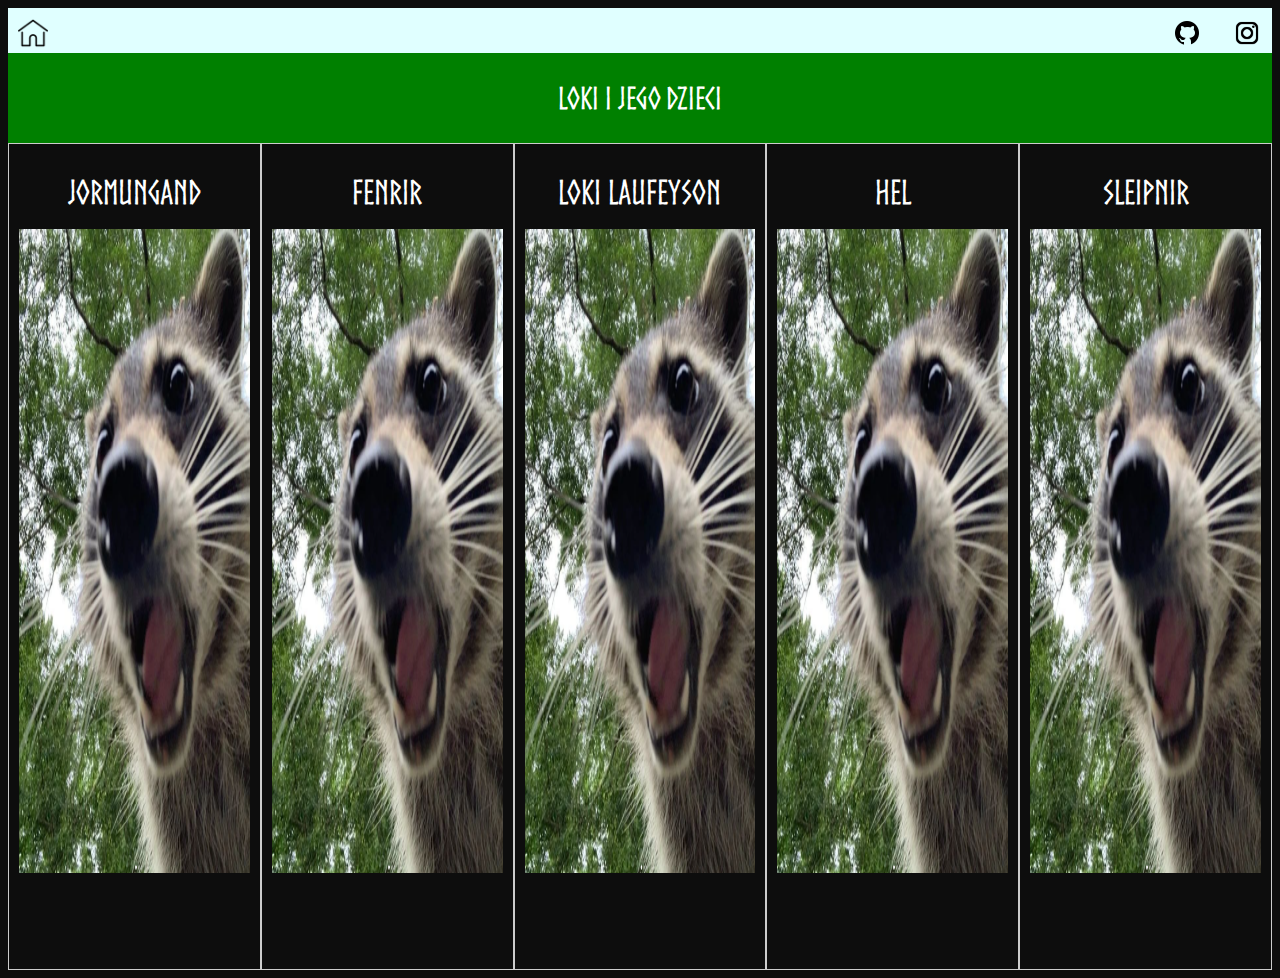
<file: Loki.html>
<!DOCTYPE html>
<html lang="en">
<head>
    <meta charset="UTF-8">
    <meta name="viewport" content="width=device-width, initial-scale=1.0">
    <link rel="stylesheet" href="lokistyle.css">
    <title>Strona z rozwijanymi kolumnami</title>
  </head>
<body>
    <div class="header">
        <button class="home" onclick="window.location.href = 'Index.html';"></button>
        <button class="Insta" onclick="window.location.href = 'https://www.instagram.com/loki_brekker';"></button>
        <button class="Git" onclick="window.location.href = 'Loki.html';"></button>

    </div>
    <div class="bachory">
        <h1>Loki i jego dzieci</h1>
    </div>
    <div class="container">
        <div class="column" id="MitII">
            <h1>Jormungand</h1>
            <img src="Images/Baldur.jpg">
            <div class="text-center">
                Gigantyczny wąż opasujący Midgard, jedno z trzech dzieci boga Lokiego oraz
                olbrzymki o imieniu Angerboda.
                <br>
                Gdy Odyn dowiedział się o dzieciach Lokiego i Angerbody,
                nakazał je porwać, a następnie rzucił Jormunganda do oceanu otaczającego Midgard.
                Wąż rósł w otchłaniach, aż w końcu przyjął takie rozmiary,
                iż otaczał cały świat i mógł ugryźć własny ogon.
                <br>
                Jormungand był największym przeciwnikiem boga Thora.
                Podczas swoich prób w Utgardzie Thor miał za zadanie podnieść kota.
                Bóg gromów nie podołał zadaniu, gdyż jak się później okazało Skymir używając swej magicznej mocy
                za kota podstawił Jormunganda.
                <br>
                W dniu Ragnaröku wyłoni się z oceanu i zacznie wypluwać z siebie jad, truciznę,
                która pokryje ziemię i niebo. Wówczas jego odwieczny wróg Thor przybędzie, aby z nim walczyć.
                Na równinie Vigrid bóg pokona węża, ale zanim zada ostateczny cios, zostanie otruty jego jadem.
                Zanim Thor skona, uda mu się zrobić jeszcze dziewięć kroków.
            </div>
        </div>
        <div class="column" id="MitI">
            <h1>Fenrir</h1>
            <img src="Images/Baldur.jpg">
            <div class="text-center">
                Ogromny wilk (warg), jedno z trójki dzieci, jakie Loki miał z olbrzymką Angerbodą. 
                Był taki wielki, że podczas ziewania, górna szczęka dotykała nieba, a dolna ziemi.
                <br>
                Bogowie obawiali się, że gdy wilk podrośnie, może im zagrozić,
                postanowili więc spętać go łańcuchem. Jednakże bestia wyswobodziła się z niego,
                a także z kolejnego, dużo mocniejszego.
                <br>
                Krasnoludy uplotły więc magiczny sznur zwany Gleipnirem - zrobiono go z odgłosu stąpania
                kota, brody kobiety, korzenia skały, ścięgien niedźwiedzia, oddechu ryby i śliny ptaka.
                Bogowie zabrali wilka na wyspę, gdzie mieli go spętać magicznym sznurem, ale Fenrir,
                wyczuwszy podstęp, postanowił zgodzić się na związanie Gleipnirem pod warunkiem,
                że jeden z bogów włoży dłoń w jego paszczę. Podjął się tego bóg <a href="Tyr.html">Tyr.</a>
                Jednak, gdy bogowie spętali już wilka, <a href="Tyr.html">Tyr.</a> nie mógł się oswobodzić,
                wtedy rozwścieczony Fenrir odgryzł mu prawą rękę.
                <br>
                Fenrir ma wyswobodzić się z więzów i w czasie ostatniej walki bogów z olbrzymami pożreć
                boga Odyna w dzień Ragnarök.
                <br>
                Zostanie zabity przez syna Odyna, Widara.
            </div>
        </div>
        <div class="column">
            <h1>Loki Laufeyson</h1>
            <img src="Images/Baldur.jpg">
            <div class="text-center">
                Bóg ognia jak i również oszustwa. Usynowiony przez <a href="odin.html">Odyna</a>
                gigant, potomek olbrzyma Farbautiego i Laufey. Miał dwóch braci - Byleistra i Helbindia,
                którzy staną u jego boku podczas Ragnaröku. Loki posiadał zdolność zmiany kształtu i
                wyglądu (w łososia, konia, ptaka itp.), włącznie ze zmianą płci.
                <br>
                Loki spłodził największe i najstraszliwsze potwory - 
                wielkiego wilka Fenrira, węża Jormunganda i boginię umarłych Hel. 
                Nigdy do końca nie trzymał z żadną ze stron 
                (jedynie w Ragnarök wreszcie opowie się przeciw bogom i poprowadzi na nich olbrzymów).
                <br>
                Swego czasu był radosnym acz psotnym sojusznikiem bogów.
                Towarzyszył Thorowi (z którym niegdyś zawarł braterstwo krwi) w wielu wyprawach po świecie,
                podarował Odynowi Sleipnira - ośmionogiego, bardzo szybkiego rumaka.
            </div>
        </div>
        <div class="column" id="MitIII">
            <h1>Hel</h1>
            <img src="Images/Baldur.jpg">
            <div class="text-center">
                Olbrzymka nazywana czasem kobietą - trollem lub Ogrzycą,
                często błędnie określania boginią władającą Helheim - krainą zmarłych,
                którzy zginęli w nie chwale, utrzymująca raczej neutralne stosunki z bogami Asgardu.
                <br>
                W Eddach opisywano ją, jako normalną kobietę, u której zamiast nóg był szkielet.
                Zaś we współczesnych czasach przedstawia się ją, jako osobę będącą w stanie połowicznego rozkładu.
                <br>
                Odyn, karząc trójkę dzieci Lokiego, najłagodniej postąpił właśnie z olbrzymką Hel,
                oddając jej jedną z krain w Nilfheimie znajdującą się pod jednym z trzech korzeni drzewa życia
                - Yggdrasilu, która odtąd zwie się "Helheim", oraz oddano jej dusze samobójców,
                zabitych przez chorobę oraz tych, którzy umarli przez starość aby nimi rządziła i dbała o ich wyżywienie.
            </div>
        </div>
        <div class="column" id="MitIV">
            <h1>Sleipnir</h1>
            <img src="Images/Baldur.jpg">
            <div class="text-center">
                Ośmionogi koń Odyna, dziecko Lokiego. Sleipnir jest szarej maści,
                potrafi poruszać się po ziemi, w powietrzu i po Nilfheimie.
                <br>
                Loki przemienił się w klacz, by odciągnąć od pracy konia imieniem Swadelfari.
                Koń ten pomagał swemu panu- wielkoludowi, który zobowiązał sie odbudować w ciągu jednej zimy mury Asgardu,
                twierdzy mającej bronić bogów przed szronowymi i górskimi olbrzymami. Gdyby mu się to udało, otrzymałby w nagrodę Freję.
                Ostatniego dnia została jeszcze do wstawienia brama. Loki rżeniem zwabił ogiera i uciekł z nim,
                co zapobiegło utracie przez Azów pięknej bogini.
                Po jakimś czasie Loki powrócił do Asgardu prowadząc ośmionogiego karej maści konia, Sleipnira
                i podarował go Odynowi. Sleipnir nigdy nie zawiódł swego pana i wiernie mu służy.
            </div>
        </div>
    </div>


  </body>
</html>


<!-- <dfn title="Ten bóg">Loki</dfn> -->
</file>
<file: lokistyle.css>
@font-face {
  font-family: Norse;
  src: url(Norse.otf);
}

.bachory {
  background-color: green;
  text-align: center;
  padding: 10px 10px;
  font-size: 15px;
  height: auto;
}
.column {
  display: inline-block;
}

h1 {
  font-family: Norse;
}

.container {
  display: flex;
}

.column {
  width: 20%;
  padding: 10px;
  text-align: center;
  border: 1px solid #ccc;
  transition: all 0.3s ease;
  height: 805px;
}

.column:hover {
  width: 40%;
}

.text-center {
  display: none;
}

.column:hover .text-center {
  display: block;
}

.column:hover img {
  display:none;
}

.column img {
  height: 80%;
  width: 100%;
}
body {
  background-color: #0D0D0D;
  color: white;
}
.column {
  display: inline-block;
}

#MitI, #MitII, #MitIII, #MitIV {
  background-color: #0D0D0D;
}


dfn {
  color: green;
}

.header {
  background-color: lightcyan;
  height: 25px;
  text-align: center;
  padding: 10px 10px;
}
.home {
  background-color: transparent;
  background-image: url(Images/home.jpg);
  background-size: cover;
  float: left;
  padding: 10px 10px;
  height: 30px;
  width: 30px;
  cursor: pointer;
  border: none;
}

.Insta {
  float: right;
  padding: 10px 10px;
  background-image: url(Images/Instagram.jpg);
  background-size: cover;
  background-color: transparent;
  height: 30px;
  width: 30px;
  cursor: pointer;
  margin-left: 15px;
  border: none;
}
.Git {
  float: right;
  padding: 10px 10px;
  background-image: url(Images/Github.jpg);
  background-size: cover;
  background-color: transparent;
  height: 30px;
  width: 30px;
  cursor: pointer;
  margin-left: 15px;
  margin-right: 15px;
  border: none;
}
</file>
